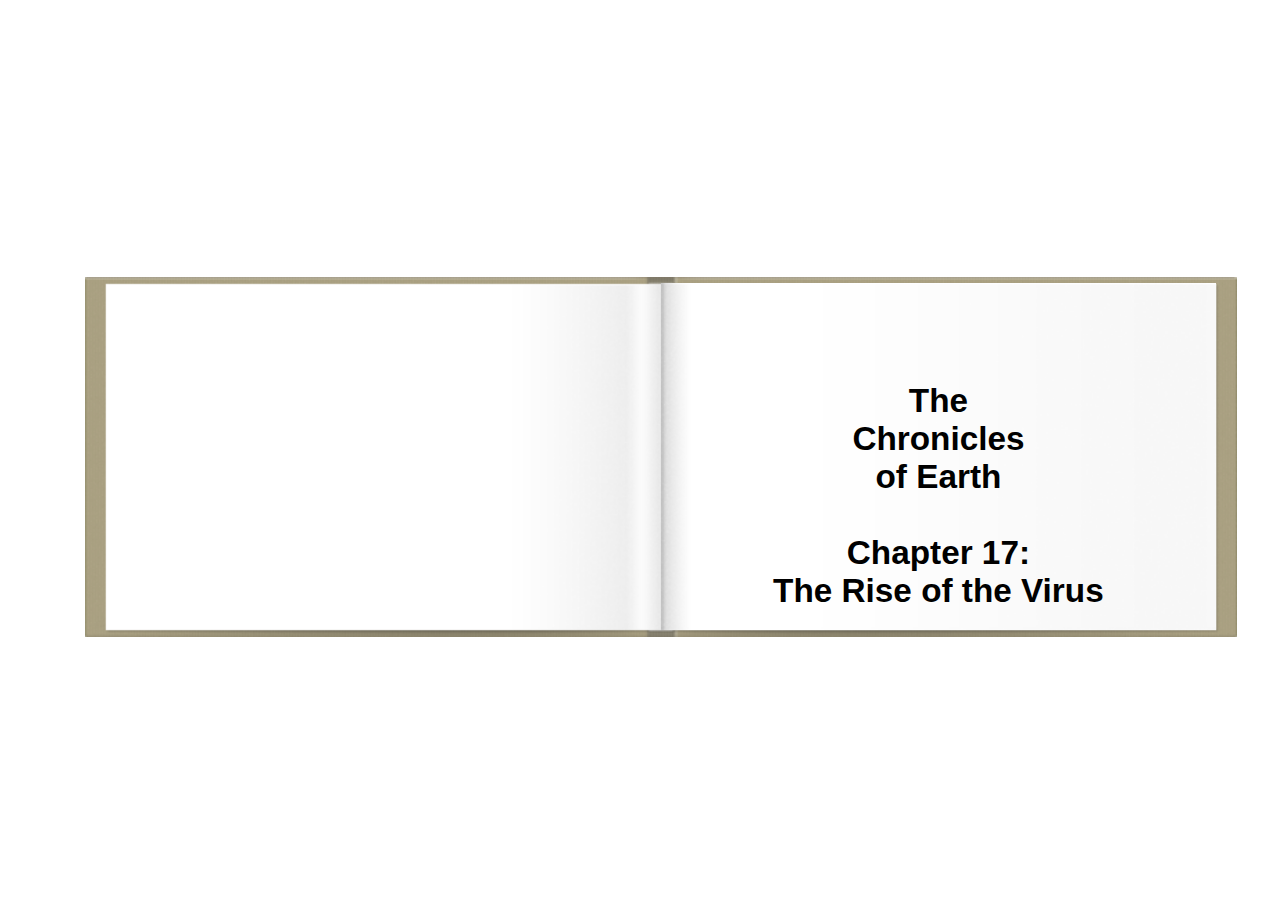
<file: book.html>
<!DOCTYPE html>
<html>
    <head>
		<meta http-equiv="Content-Type" content="text/html; charset=utf-8" />
	
		<script src="//ajax.googleapis.com/ajax/libs/jquery/1.9.1/jquery.min.js"></script>
		<link type="text/css" href="book.css" rel="stylesheet" media="screen" />
		
	</head>
	<body id = "b">
		
		<div id="book">
			<canvas id="pageflip-canvas"></canvas>
			<div id="pages">
			
				<section>
				<div>
					<center><h1>
					<br><br>The<br>
					Chronicles<br>
					of Earth<br>
					<br>
					Chapter 17:<br>
					The Rise of the Virus
					</h1></center>
				</div>		
				</section>
				
				
				<section>
				<div style="width: 350px; position: absolute; left: 25px; top: 25px;">
					Earth has been taken over and infested entirely by zombies. You have been sent to the desolate planet to end the infestation that could potentially spread throughout the universe. 
					In your current state the zombies will not come out from hiding so you dress as a human, spray some brain scented body spray on and before you know it you're ready to deploy to earth and 
					begin your mission. The only problem is the earths atmosphere degrades your armor so you need to act fast collecting dropped gears to replenish your health and expand your armory.
				</div>		
				</section>
				
				
			</div>
		</div>
		
	<script type="text/javascript" src="bookMin.js"></script>
		
	</body>
<html>
</file>
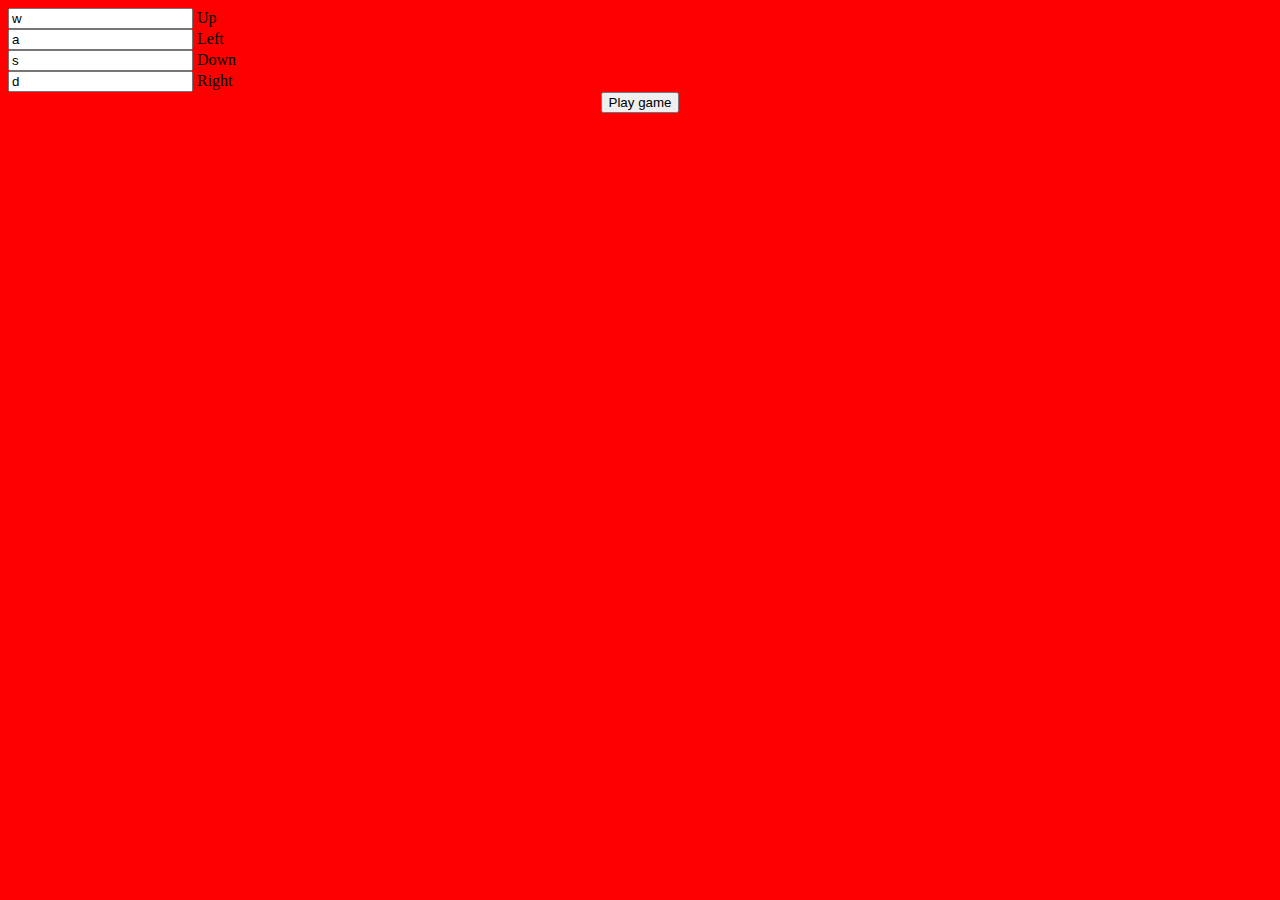
<file: settings.html>
<!DOCTYPE HTML>
<html>
<head>
<script src="game.js"></script>
	<meta charset="utf-8">
	<title>
		Settings
	</title>
</head>
<body bgcolor="#FF0000">

<input type="text" id="moveup" value="w" maxlength="1"> Up
<br>

<input type="text" id="moveleft" value="a" maxlength="1"> Left
<br>
<input type="text" id="movedown" value="s" maxlength="1"> Down
<br>

<input type="text" id="moveright" value="d" maxlength="1"> Right
<br>
<center>

<input type="button" id="button" value="Play game", onclick="reassignKeys(document.getElementById('moveup').value, document.getElementById('movedown').value, 
document.getElementById('moveleft').value, document.getElementById('moveright').value)" >

</center>

<script>

function removejscssfile(filename, filetype){
	var targetelement=(filetype=="js")? "script" : (filetype=="css")? "link" : "none" //determine element type to create nodelist from
 	var targetattr=(filetype=="js")? "src" : (filetype=="css")? "href" : "none" //determine corresponding attribute to test for
 	var allsuspects=document.getElementsByTagName(targetelement)
 	for (var i=allsuspects.length; i>=0; i--){ //search backwards within nodelist for matching elements to remove
  		if (allsuspects[i] && allsuspects[i].getAttribute(targetattr)!=null && allsuspects[i].getAttribute(targetattr).indexOf(filename)!=-1)
   			allsuspects[i].parentNode.removeChild(allsuspects[i]) //remove element by calling parentNode.removeChild()
 	}
}

function createjscssfile(filename, filetype){
 if (filetype=="js"){ //if filename is a external JavaScript file
  var fileref=document.createElement('script')
  fileref.setAttribute("type","text/javascript")
  fileref.setAttribute("src", filename)
 }
 return fileref;
}

</script>

</body>
</html>
</file>
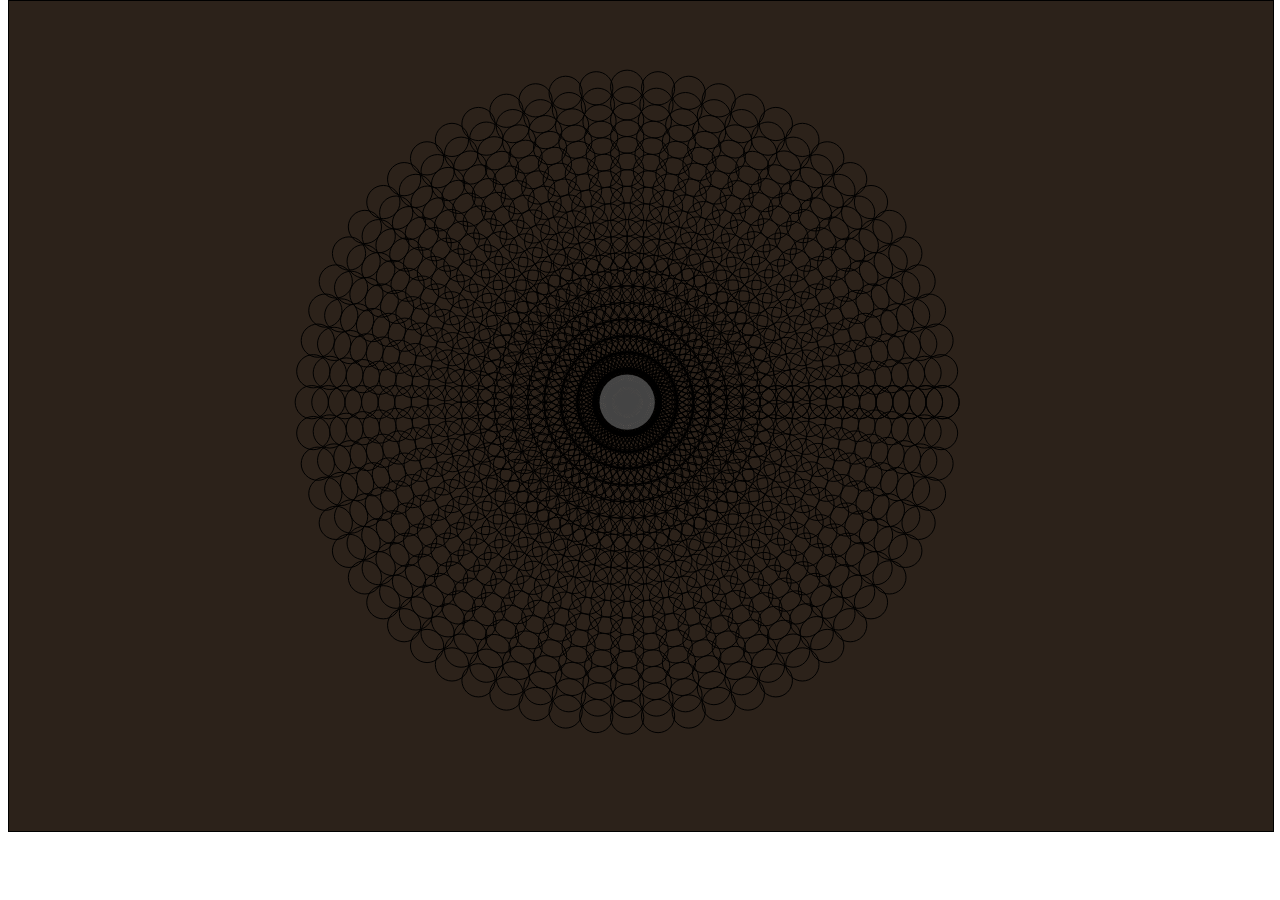
<file: git/test.html>
<!DOCTYPE HTML>
<html>
<head>
	<meta charset="utf-8">
	<title>
		Untitled Document
	</title>
	
	<script src="launcher.js"></script>
	<link rel="stylesheet" type="text/css" href="launcher.css">

</head>
<body>

<launcher style = "width:100%; height:830px;" />

	<node src = "http://cdn4.iconfinder.com/data/icons/brightmix/128/monotone_cog_settings_gear.png" tag = "hello?" />
	
	<node src = "http://cdn1.iconfinder.com/data/icons/defaulticon/icons/png/256x256/media-play-pause-resume.png" tag = "Is this centered?" />
	
	<node src = "http://icongal.com/gallery/image/6030/network_wireless_wifi.png" tag = "How about this?" />
	
	<node src = "http://icons.iconarchive.com/icons/icons-land/metro-raster-sport/256/Trophy-icon.png" tag = "hello?" />
	
	<node src = "http://www.freestockphotos.biz/pictures/14/14376/book.png" tag = "Is this centered?" />
	
	<node src = "http://cdn1.iconfinder.com/data/icons/defaulticon/icons/png/256x256/media-play-pause-resume.png" />
	
	<node src = "http://icons.iconarchive.com/icons/icons-land/metro-raster-sport/256/Trophy-icon.png" />

</launcher>




</body>
</html>
</file>
<file: book.css>
body, h2, p {
	margin: 0;
	padding: 0;
}

body {
	//background-color: #444;
	//color: #333;
	font-family: Helvetica, sans-serif;
}

#book {
	background: url("book.png") no-repeat;
	position: absolute;
	width: 830px;
	height: 260px;
	left: 50%;
	top: 50%;
	margin-left: -400px;
	margin-top: -125px;
}

#pages section{
	background: url("paper.png") no-repeat;
	display: block;
	width: 400px;
	height: 250px;
	position: absolute;
	left: 415px;
	top: 5px;
	overflow: hidden;
}


	#pages section div {
		display: block;
		width: 400px;
		height: 250px;
		font-size: 12px;
	}
	#pages section p,
	#pages section h2 {
		padding: 3px 35px;
		line-height: 1.4em;
		text-align: justify;
	}
	#pages section h2{
		margin: 15px 0 10px;
	}

#pageflip-canvas {
	position: absolute;
	z-index: 100;
}
</file>
<file: git/launcher.css>
@charset "utf-8";
/* CSS Document */

launcher{
	display:block;
	margin:0;
	padding:0;
	border:0; 
	}
</file>
